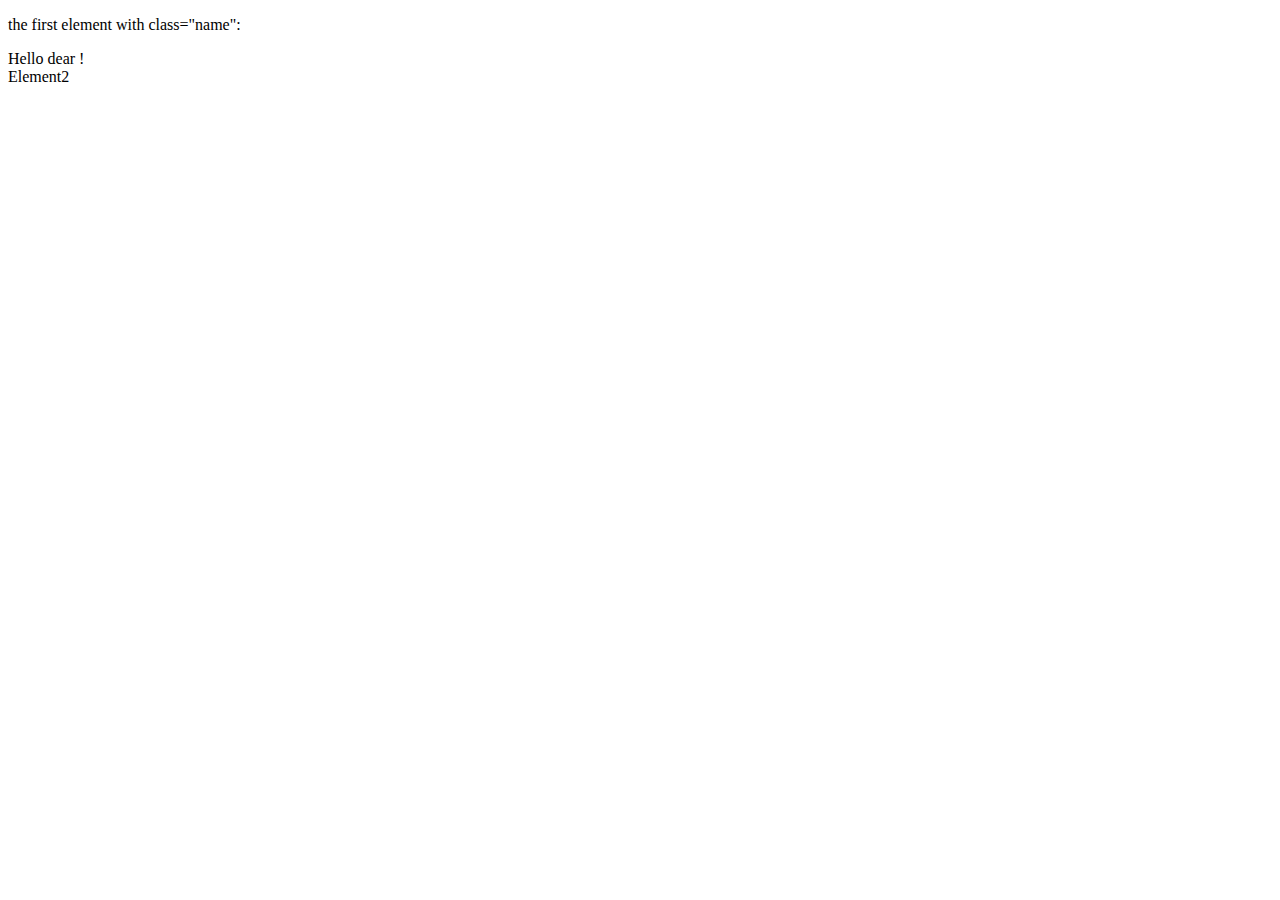
<file: JS/veriable/index.html>
<!DOCTYPE html>
<html >
<head>
 
</head>
<body>
    <p>the first element with class="name":</p>
    <div class="name">Element1</div>
    <div class="name">Element2</div>
    <script>
    const collection = document.getElementsByClassName("name");
    collection[0].innerHTML = "Hello dear !";
    </script>
</body>
</html>
</file>
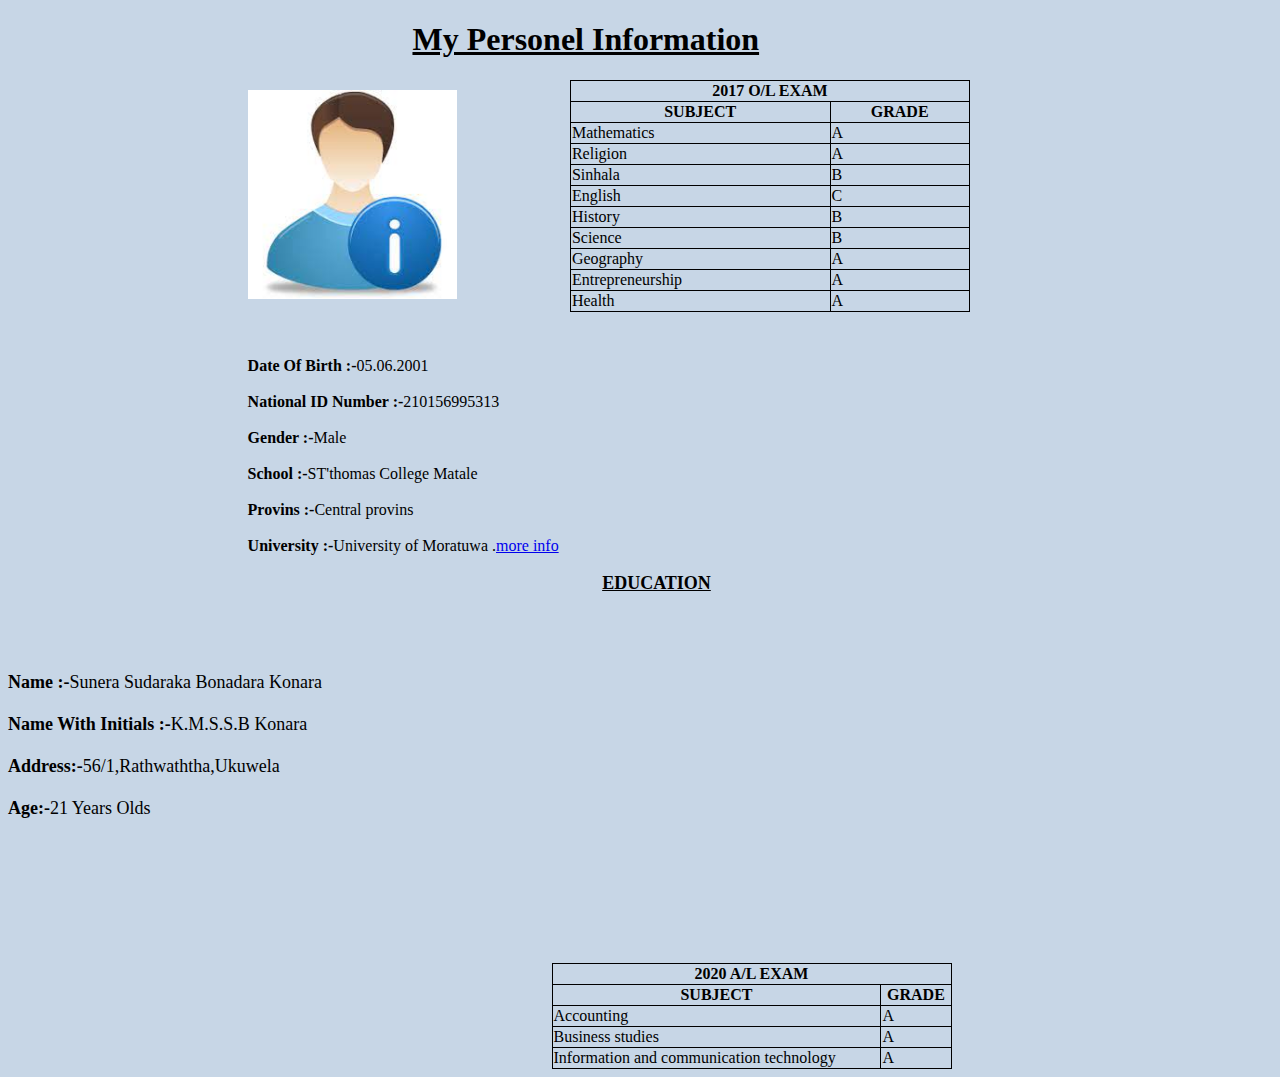
<file: cv.html>
<!DOCTYPE html>
<html lang="en">
<head>
    <meta charset="UTF-8">
    <meta http-equiv="X-UA-Compatible" content="IE=edge">
    <meta name="viewport" content="width= , initial-scale=1.0">
    <link rel="stylesheet" href="mycss.css">
    <title>My Info</title>
</head>
<body>
    
    <table class="abc">
    <div class="bac1">
        <h1 style="font-family: Georgia, 'Times New Roman', Times, serif;margin-left: 20%;"><u>My Personel Information</u></h1>
        
            <div class="bac11" style="margin-top:10px;margin-left: 50px;">
                <img src="download.jfif" width="65%" height="70%"><br><br><br><br>
                <b> Date Of Birth :-</b>05.06.2001<br><br>
                <b> National ID Number :-</b>210156995313<br><br>
                <b> Gender :-</b>Male<br><br>
                <b> School :-</b>ST'thomas College Matale<br><br> 
                <b> Provins :-</b>Central provins<br><br> 
                <b> University :-</b>University of Moratuwa .<a href="https://uom.lk/">more info</a><br><br> 
                <div style="margin-left:110%;font-size: large;">
                    <u><b>EDUCATION</b></u>
                 </div>
                <br><br>
        <div style="margin-left:0% ;">
            <table border="1px" style="width: 400px">
                <tr><th colspan="2">2017 O/L EXAM</th></tr>
                <tr><th>SUBJECT</th><th>GRADE</th></tr>
                <tr><td>Mathematics</td><td>A</td></tr>
                <tr><td>Religion</td><td>A</td></tr>
                <tr><td>Sinhala</td><td>B</td></tr>
                <tr><td>English</td><td>C</td></tr>
                <tr><td>History</td><td>B</td></tr>
                <tr><td>Science</td><td>B</td></tr>
                <tr><td>Geography</td><td>A</td></tr>
                <tr><td>Entrepreneurship</td><td>A</td></tr>
                <tr><td>Health</td><td>A</td></tr>

            </table>
        </div>
        </div>
        <div class="bac12">
            <br><br>
            <b> Name :-</b>Sunera Sudaraka Bonadara Konara<br><br> 
            <b> Name With Initials :-</b>K.M.S.S.B Konara<br><br>
            <b> Address:-</b>56/1,Rathwaththa,Ukuwela<br><br>
            <b> Age:-</b>21 Years Olds<br><br>  
        </div>
        <div style="margin-left:43% ;margin-top:51.5% ;">
            <table border="1px" style="width: 400px">
                <tr><th colspan="2">2020 A/L EXAM</th></tr>
                <tr><th>SUBJECT</th><th>GRADE</th></tr>
                <tr><td>Accounting</td><td>A</td></tr>
                <tr><td>Business studies</td><td>A</td></tr>
                <tr><td>Information and communication technology</td><td>A</td></tr>
                
            </table>
        
    </div>
    </div>
    </table>
   
</body>
</html>
</file>
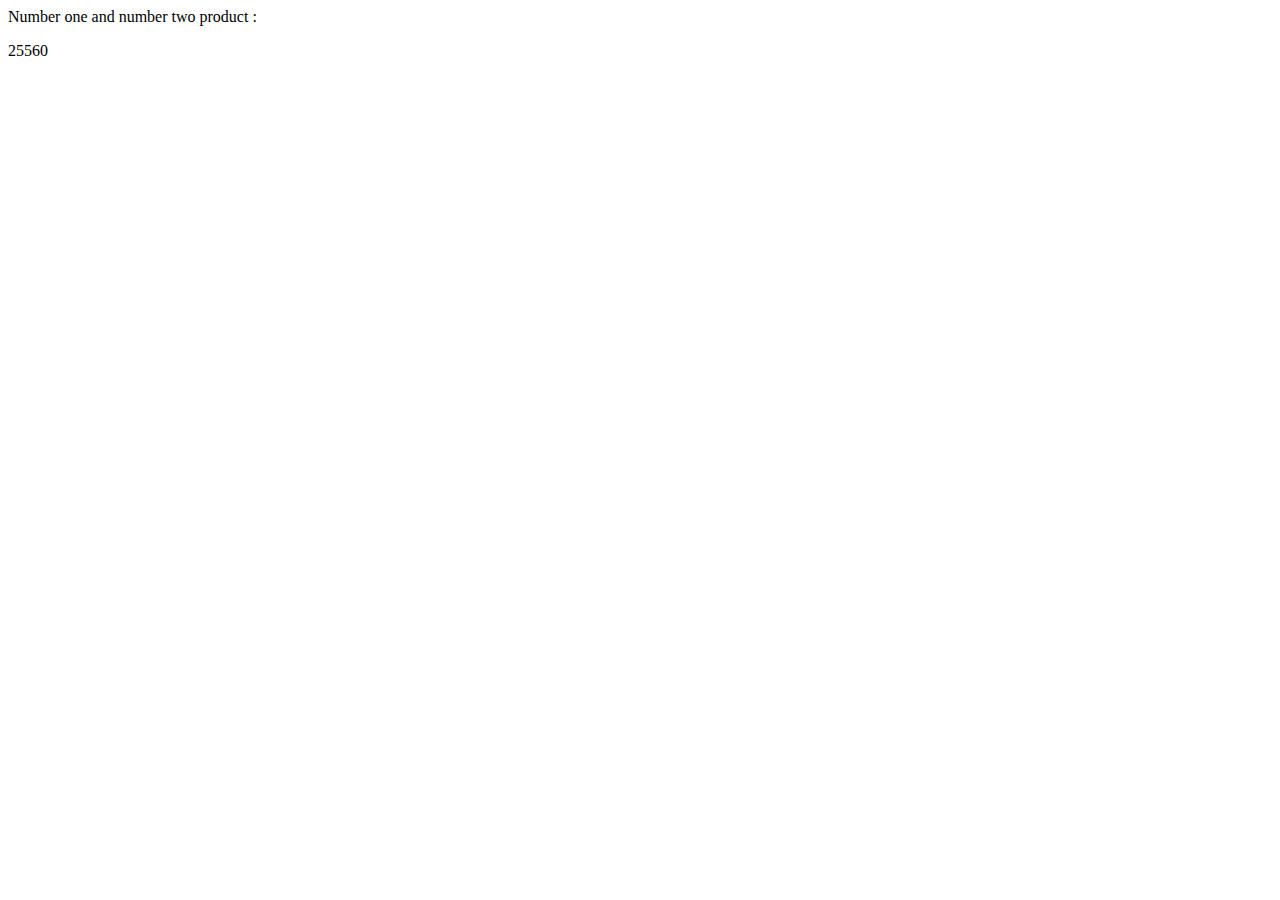
<file: JS/veriable/leb 05/Q 05.html>
<!DOCTYPE html>
<html lang="en">
<head>
    <meta charset="UTF-8">
    <meta http-equiv="X-UA-Compatible" content="IE=edge">
    <meta name="viewport" content="width=device-width, initial-scale=1.0">
    <title>Document</title>
</head>
<body>
    Number one and number two product : <p id="product"> </p>
    <script>
        function product(numOne, numTwo) {
            return numOne * numTwo;
        }
        document.getElementById("product").innerHTML = product(120, 213);
    </script>

    

</body>

</html>
</file>
<file: mycss.css>
body{
    background-color: rgb(199, 214, 230);
}
.bac1{
    
    margin-left:15% ;    
   

}
.bac11{
    width: 30%;
    float: left;
    
}
.bac12{
    width: 65%;
    float: left;
    font-size: large;
    
}
table, th, td {
     border: 1px solid black;
     border-collapse: collapse;
}
.abc{
    border: 4px solid black;
}
</file>
